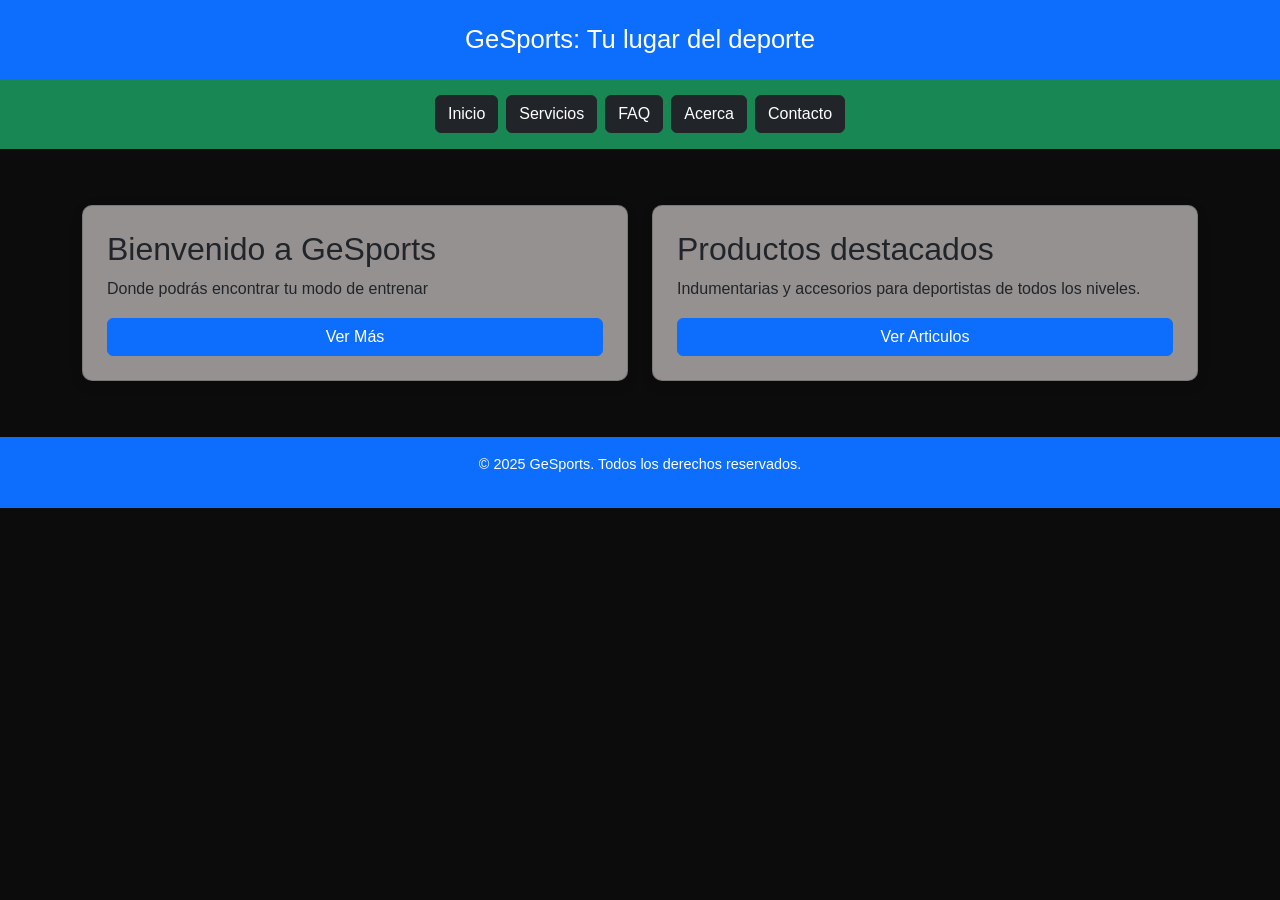
<file: entrega 3/index.html>
<!DOCTYPE html>
<html lang="es"> 
<head>
  <meta charset="UTF-8" />
  <meta name="viewport" content="width=device-width, initial-scale=1" />
  <title>GeSports - Inicio</title>

  <link href="https://cdn.jsdelivr.net/npm/bootstrap@5.5.0/dist/css/bootstrap.min.css" rel="stylesheet">

  <link rel="stylesheet" href="style.css" />
</head>
<body>

  <header class="bg-primary text-white text-center p-4">
    <h1>GeSports: Tu lugar del deporte</h1>
  </header>

  <nav class="navbar navbar-expand-lg navbar-light bg-success">
    <div class="container-fluid justify-content-center gap-2 py-2">
      <a class="btn btn-dark text-white" href="index.html">Inicio</a>
      <a class="btn btn-dark text-white" href="services.html">Servicios</a>
      <a class="btn btn-dark text-white" href="faq.html">FAQ</a>
      <a class="btn btn-dark text-white" href="about.html">Acerca</a>
      <a class="btn btn-dark text-white" href="contact.html">Contacto</a>
    </div>
  </nav>

  <main class="container my-4">
    <div class="row g-4">
      <div class="col-md-6">
        <section class="card p-4">
          <h2>Bienvenido a GeSports</h2>
          <p>Donde podrás encontrar tu modo de entrenar</p>
          <button class="btn btn-primary w-100">Ver Más</button>
        </section>
      </div>

      <div class="col-md-6">
        <section class="card p-4">
          <h2>Productos destacados</h2>
          <p>Indumentarias y accesorios para deportistas de todos los niveles.</p>
          <button class="btn btn-primary w-100">Ver Articulos</button>
        </section>
      </div>
    </div>
  </main>

  <footer class="bg-primary text-white text-center p-3 mt-4">
    <p>© 2025 GeSports. Todos los derechos reservados.</p>
  </footer>

  <script src="https://cdn.jsdelivr.net/npm/bootstrap@5.5.0/dist/js/bootstrap.bundle.min.js"></script>
</body>
</html>
</file>
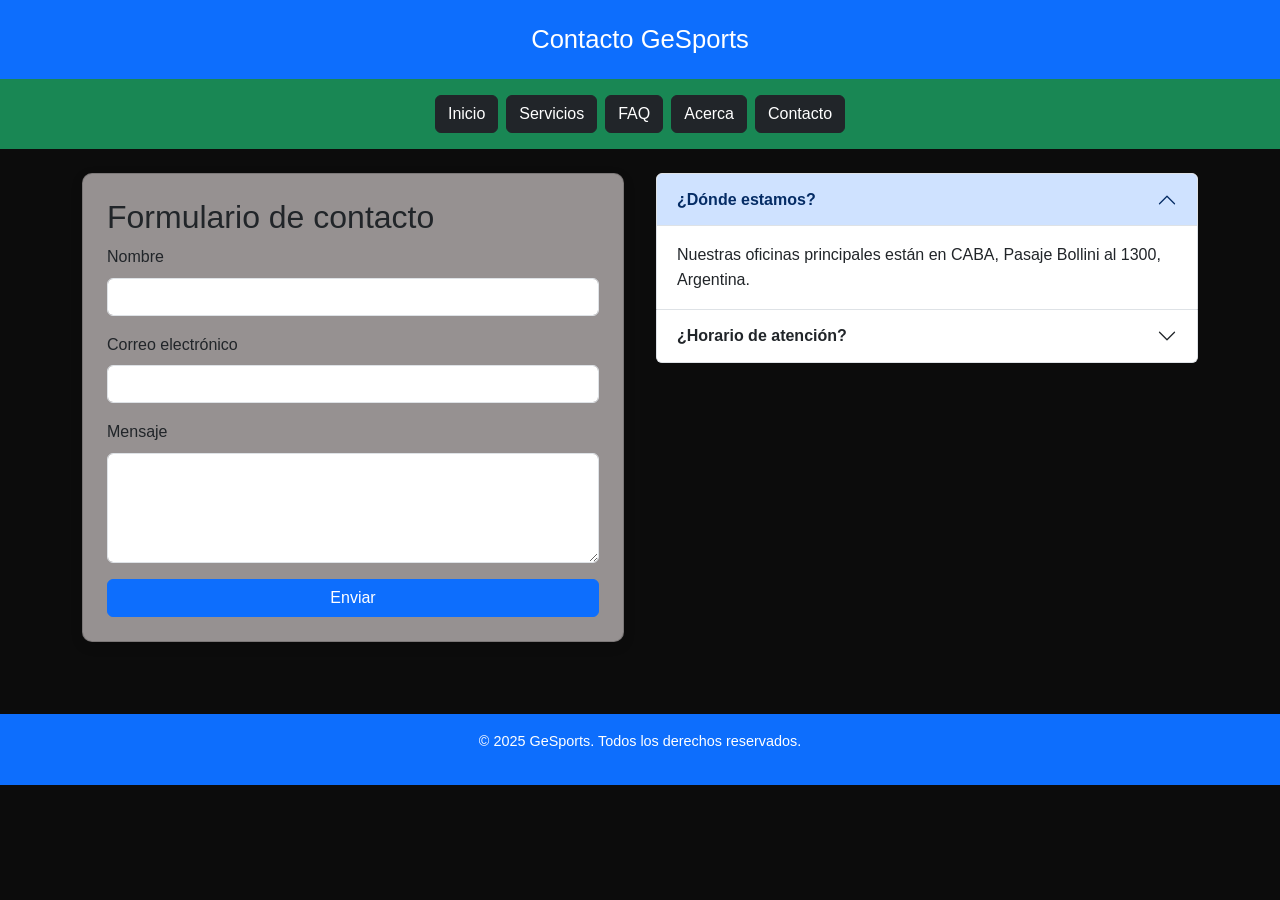
<file: entrega 3/contact.html>
<!DOCTYPE html>
<html lang="es">
<head>
  <meta charset="UTF-8" />
  <meta name="viewport" content="width=device-width, initial-scale=1" />
  <title>GeSports - Contacto</title>

  <link href="https://cdn.jsdelivr.net/npm/bootstrap@5.5.0/dist/css/bootstrap.min.css" rel="stylesheet">
  <link rel="stylesheet" href="style.css" />
</head>
<body>
  <header class="bg-primary text-white text-center p-4">
    <h1>Contacto GeSports</h1>
  </header>

  <nav class="navbar navbar-expand-lg navbar-light bg-success">
    <div class="container-fluid justify-content-center gap-2 py-2">
      <a class="btn btn-dark text-white" href="index.html">Inicio</a>
      <a class="btn btn-dark text-white" href="services.html">Servicios</a>
      <a class="btn btn-dark text-white" href="faq.html">FAQ</a>
      <a class="btn btn-dark text-white" href="about.html">Acerca</a>
      <a class="btn btn-dark text-white" href="contact.html">Contacto</a>
    </div>
  </nav>

  <main class="container py-4">
    <div class="card p-4 mb-4">
      <h2>Formulario de contacto</h2>
      <form>
        <div class="mb-3">
          <label for="nombre" class="form-label">Nombre</label>
          <input type="text" class="form-control" id="nombre" required>
        </div>
        <div class="mb-3">
          <label for="email" class="form-label">Correo electrónico</label>
          <input type="email" class="form-control" id="email" required>
        </div>
        <div class="mb-3">
          <label for="mensaje" class="form-label">Mensaje</label>
          <textarea class="form-control" id="mensaje" rows="4" required></textarea>
        </div>
        <button type="submit" class="btn btn-primary w-100">Enviar</button>
      </form>
    </div>

    <div class="accordion" id="contactAccordion">
      <div class="accordion-item">
        <h2 class="accordion-header" id="cont1">
          <button class="accordion-button" type="button" data-bs-toggle="collapse" data-bs-target="#c1">
            ¿Dónde estamos?
          </button>
        </h2>
        <div id="c1" class="accordion-collapse collapse show" data-bs-parent="#contactAccordion">
          <div class="accordion-body">Nuestras oficinas principales están en CABA, Pasaje Bollini al 1300, Argentina.</div>
        </div>
      </div>

      <div class="accordion-item">
        <h2 class="accordion-header" id="cont2">
          <button class="accordion-button collapsed" type="button" data-bs-toggle="collapse" data-bs-target="#c2">
            ¿Horario de atención?
          </button>
        </h2>
        <div id="c2" class="accordion-collapse collapse" data-bs-parent="#contactAccordion">
          <div class="accordion-body">Lunes a viernes de 12 a 19 hs y Sábados de 9 a 15hs.</div>
        </div>
      </div>
    </div>
  </main>

  <footer class="bg-primary text-white text-center p-3 mt-4">
    <p>© 2025 GeSports. Todos los derechos reservados.</p>
  </footer>

  <script src="https://cdn.jsdelivr.net/npm/bootstrap@5.5.0/dist/js/bootstrap.bundle.min.js"></script>
</body>
</html>
</file>
<file: entrega 3/style.css>
button {
  background-color: #ee4141;
  color: #ffffff;
  border: none;
  border-radius: 6px;
  padding: 0.75rem 1.5rem;
  font-weight: 600;
  cursor: pointer;
  transition: background-color 0.3s ease;
}
button:hover {
  background-color: dark(#ee4141, 10%);
}

.card {
  background-color: #969191;
  border-radius: 10px;
  padding: 2rem;
  box-shadow: 0 4px 12px rgba(0, 0, 0, 0.15);
  font-family: "Arial Black", "Arial", sans-serif;
}

body {
  margin: 0;
  background-color: #0c0c0c;
  color: #969191;
  font-family: "Arial Black", "Arial", sans-serif;
  line-height: 1.6;
}

header {
  background-color: #ee4141;
  padding: 1rem 2rem;
  text-align: center;
}
header h1 {
  margin: 0;
  font-size: clamp(24px, 2vw, 36px);
  animation: fade-in 0.5s ease-out;
}

nav {
  background: #1b0774;
  padding: 0.5rem;
  display: flex;
  justify-content: center;
  gap: 1rem;
}
nav a {
  color: #0c0c0c;
  text-decoration: none;
  font-weight: bold;
  transition: color 0.3s ease;
}
nav a:hover {
  color: #ffffff;
}

main {
  padding: 2rem;
  display: grid;
  gap: 2rem;
  grid-template-columns: repeat(auto-fit, minmax(300px, 1fr));
}

.card {
  animation: fade-in 1s ease;
}

button {
  animation: pulse 2s infinite;
}

footer {
  background-color: #ee4141;
  text-align: center;
  padding: 1rem;
  font-size: 0.9rem;
  color: #ffffff;
  position: sticky;
  bottom: 0;
}

@keyframes fade-in {
  0% {
    opacity: 0;
    transform: translateY(20px);
  }
  100% {
    opacity: 1;
    transform: translateY(0);
  }
}
@keyframes pulse {
  0% {
    transform: scale(1);
  }
  50% {
    transform: scale(1.05);
  }
  100% {
    transform: scale(1.1);
  }
}
.util-text-center {
  text-align: center;
}
.util-mt-2 {
  margin-top: 2rem;
}
.util-mb-2 {
  margin-bottom: 2rem;
}

@media (max-width: 768px) {
  nav {
    flex-direction: column;
    gap: 0.5rem;
    padding: 1rem;
  }
  main {
    grid-template-columns: 1fr !important;
    padding: 1rem;
  }
  header h1 {
    font-size: clamp(20px, 5vw, 28px);
  }
  footer {
    font-size: 0.8rem;
    padding: 0.75rem;
  }
  .card {
    padding: 1rem !important;
  }
  button {
    width: 100%;
    padding: 1rem;
  }
}
@media (max-width: 480px) {
  nav a {
    font-size: 0.9rem;
    padding: 0.5rem 0;
  }
  main {
    padding: 0.5rem;
  }
  .card h2 {
    font-size: clamp(18px, 4vw, 22px);
  }
  .util-text-center {
    font-size: 1rem;
  }
}

/*# sourceMappingURL=style.css.map */
</file>
